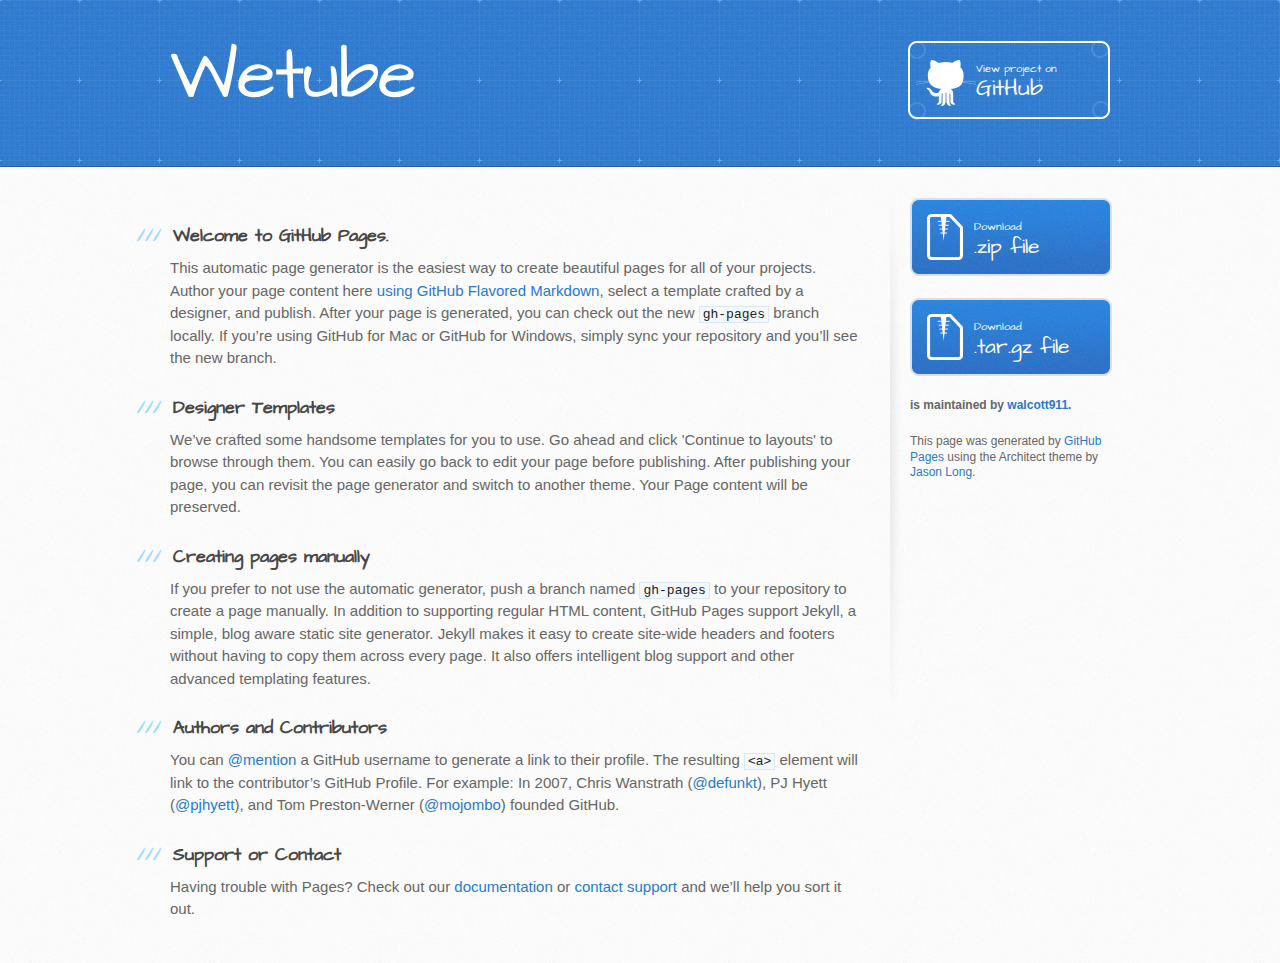
<file: index.html>
<!DOCTYPE html>
<html>
  <head>
    <meta charset='utf-8'>
    <meta http-equiv="X-UA-Compatible" content="chrome=1">
    <meta name="viewport" content="width=device-width, initial-scale=1, maximum-scale=1">
    <link href='https://fonts.googleapis.com/css?family=Architects+Daughter' rel='stylesheet' type='text/css'>
    <link rel="stylesheet" type="text/css" href="stylesheets/stylesheet.css" media="screen">
    <link rel="stylesheet" type="text/css" href="stylesheets/github-light.css" media="screen">
    <link rel="stylesheet" type="text/css" href="stylesheets/print.css" media="print">

    <!--[if lt IE 9]>
    <script src="//html5shiv.googlecode.com/svn/trunk/html5.js"></script>
    <![endif]-->

    <title>Wetube by Sakib Hasan</title>
  </head>

  <body>
    <header>
      <div class="inner">
        <h1>Wetube</h1>
        <h2></h2>
        <a href="https://github.com/walcott911/wetube" class="button"><small>View project on</small> GitHub</a>
      </div>
    </header>

    <div id="content-wrapper">
      <div class="inner clearfix">
        <section id="main-content">
          <h3>
<a id="welcome-to-github-pages" class="anchor" href="#welcome-to-github-pages" aria-hidden="true"><span class="octicon octicon-link"></span></a>Welcome to GitHub Pages.</h3>

<p>This automatic page generator is the easiest way to create beautiful pages for all of your projects. Author your page content here <a href="https://guides.github.com/features/mastering-markdown/">using GitHub Flavored Markdown</a>, select a template crafted by a designer, and publish. After your page is generated, you can check out the new <code>gh-pages</code> branch locally. If you’re using GitHub for Mac or GitHub for Windows, simply sync your repository and you’ll see the new branch.</p>

<h3>
<a id="designer-templates" class="anchor" href="#designer-templates" aria-hidden="true"><span class="octicon octicon-link"></span></a>Designer Templates</h3>

<p>We’ve crafted some handsome templates for you to use. Go ahead and click 'Continue to layouts' to browse through them. You can easily go back to edit your page before publishing. After publishing your page, you can revisit the page generator and switch to another theme. Your Page content will be preserved.</p>

<h3>
<a id="creating-pages-manually" class="anchor" href="#creating-pages-manually" aria-hidden="true"><span class="octicon octicon-link"></span></a>Creating pages manually</h3>

<p>If you prefer to not use the automatic generator, push a branch named <code>gh-pages</code> to your repository to create a page manually. In addition to supporting regular HTML content, GitHub Pages support Jekyll, a simple, blog aware static site generator. Jekyll makes it easy to create site-wide headers and footers without having to copy them across every page. It also offers intelligent blog support and other advanced templating features.</p>

<h3>
<a id="authors-and-contributors" class="anchor" href="#authors-and-contributors" aria-hidden="true"><span class="octicon octicon-link"></span></a>Authors and Contributors</h3>

<p>You can <a href="https://github.com/blog/821" class="user-mention">@mention</a> a GitHub username to generate a link to their profile. The resulting <code>&lt;a&gt;</code> element will link to the contributor’s GitHub Profile. For example: In 2007, Chris Wanstrath (<a href="https://github.com/defunkt" class="user-mention">@defunkt</a>), PJ Hyett (<a href="https://github.com/pjhyett" class="user-mention">@pjhyett</a>), and Tom Preston-Werner (<a href="https://github.com/mojombo" class="user-mention">@mojombo</a>) founded GitHub.</p>

<h3>
<a id="support-or-contact" class="anchor" href="#support-or-contact" aria-hidden="true"><span class="octicon octicon-link"></span></a>Support or Contact</h3>

<p>Having trouble with Pages? Check out our <a href="https://help.github.com/pages">documentation</a> or <a href="https://github.com/contact">contact support</a> and we’ll help you sort it out.</p>
        </section>

        <aside id="sidebar">
          <a href="https://github.com/walcott911/wetube/zipball/master" class="button">
            <small>Download</small>
            .zip file
          </a>
          <a href="https://github.com/walcott911/wetube/tarball/master" class="button">
            <small>Download</small>
            .tar.gz file
          </a>

          <p class="repo-owner"><a href="https://github.com/walcott911/wetube"></a> is maintained by <a href="https://github.com/walcott911">walcott911</a>.</p>

          <p>This page was generated by <a href="https://pages.github.com">GitHub Pages</a> using the Architect theme by <a href="https://twitter.com/jasonlong">Jason Long</a>.</p>
        </aside>
      </div>
    </div>

  
  </body>
</html>
</file>
<file: stylesheets/github-light.css>
/*
   Copyright 2014 GitHub Inc.

   Licensed under the Apache License, Version 2.0 (the "License");
   you may not use this file except in compliance with the License.
   You may obtain a copy of the License at

       http://www.apache.org/licenses/LICENSE-2.0

   Unless required by applicable law or agreed to in writing, software
   distributed under the License is distributed on an "AS IS" BASIS,
   WITHOUT WARRANTIES OR CONDITIONS OF ANY KIND, either express or implied.
   See the License for the specific language governing permissions and
   limitations under the License.

*/

.pl-c /* comment */ {
  color: #969896;
}

.pl-c1      /* constant, markup.raw, meta.diff.header, meta.module-reference, meta.property-name, support, support.constant, support.variable, variable.other.constant */,
.pl-s .pl-v /* string variable */ {
  color: #0086b3;
}

.pl-e  /* entity */,
.pl-en /* entity.name */ {
  color: #795da3;
}

.pl-s .pl-s1 /* string source */,
.pl-smi      /* storage.modifier.import, storage.modifier.package, storage.type.java, variable.other, variable.parameter.function */ {
  color: #333;
}

.pl-ent /* entity.name.tag */ {
  color: #63a35c;
}

.pl-k /* keyword, storage, storage.type */ {
  color: #a71d5d;
}

.pl-pds              /* punctuation.definition.string, string.regexp.character-class */,
.pl-s                /* string */,
.pl-s .pl-pse .pl-s1 /* string punctuation.section.embedded source */,
.pl-sr               /* string.regexp */,
.pl-sr .pl-cce       /* string.regexp constant.character.escape */,
.pl-sr .pl-sra       /* string.regexp string.regexp.arbitrary-repitition */,
.pl-sr .pl-sre       /* string.regexp source.ruby.embedded */ {
  color: #183691;
}

.pl-v /* variable */ {
  color: #ed6a43;
}

.pl-id /* invalid.deprecated */ {
  color: #b52a1d;
}

.pl-ii /* invalid.illegal */ {
  background-color: #b52a1d;
  color: #f8f8f8;
}

.pl-sr .pl-cce /* string.regexp constant.character.escape */ {
  color: #63a35c;
  font-weight: bold;
}

.pl-ml /* markup.list */ {
  color: #693a17;
}

.pl-mh        /* markup.heading */,
.pl-mh .pl-en /* markup.heading entity.name */,
.pl-ms        /* meta.separator */ {
  color: #1d3e81;
  font-weight: bold;
}

.pl-mq /* markup.quote */ {
  color: #008080;
}

.pl-mi /* markup.italic */ {
  color: #333;
  font-style: italic;
}

.pl-mb /* markup.bold */ {
  color: #333;
  font-weight: bold;
}

.pl-md /* markup.deleted, meta.diff.header.from-file */ {
  background-color: #ffecec;
  color: #bd2c00;
}

.pl-mi1 /* markup.inserted, meta.diff.header.to-file */ {
  background-color: #eaffea;
  color: #55a532;
}

.pl-mdr /* meta.diff.range */ {
  color: #795da3;
  font-weight: bold;
}

.pl-mo /* meta.output */ {
  color: #1d3e81;
}
</file>
<file: stylesheets/print.css>
html, body, div, span, applet, object, iframe,
h1, h2, h3, h4, h5, h6, p, blockquote, pre,
a, abbr, acronym, address, big, cite, code,
del, dfn, em, img, ins, kbd, q, s, samp,
small, strike, strong, sub, sup, tt, var,
b, u, i, center,
dl, dt, dd, ol, ul, li,
fieldset, form, label, legend,
table, caption, tbody, tfoot, thead, tr, th, td,
article, aside, canvas, details, embed,
figure, figcaption, footer, header, hgroup,
menu, nav, output, ruby, section, summary,
time, mark, audio, video {
  padding: 0;
  margin: 0;
  font: inherit;
  font-size: 100%;
  vertical-align: baseline;
  border: 0;
}
/* HTML5 display-role reset for older browsers */
article, aside, details, figcaption, figure,
footer, header, hgroup, menu, nav, section {
  display: block;
}
body {
  line-height: 1;
}
ol, ul {
  list-style: none;
}
blockquote, q {
  quotes: none;
}
blockquote:before, blockquote:after,
q:before, q:after {
  content: '';
  content: none;
}
table {
  border-spacing: 0;
  border-collapse: collapse;
}
body {
  font-family: 'Helvetica Neue', Helvetica, Arial, serif;
  font-size: 13px;
  line-height: 1.5;
  color: #000;
}

a {
  font-weight: bold;
  color: #d5000d;
}

header {
  padding-top: 35px;
  padding-bottom: 10px;
}

header h1 {
  font-size: 48px;
  font-weight: bold;
  line-height: 1.2;
  color: #303030;
  letter-spacing: -1px;
}

header h2 {
  font-size: 24px;
  font-weight: normal;
  line-height: 1.3;
  color: #aaa;
  letter-spacing: -1px;
}
#downloads {
  display: none;
}
#main_content {
  padding-top: 20px;
}

code, pre {
  margin-bottom: 30px;
  font-family: Monaco, "Bitstream Vera Sans Mono", "Lucida Console", Terminal;
  font-size: 12px;
  color: #222;
}

code {
  padding: 0 3px;
}

pre {
  padding: 20px;
  overflow: auto;
  border: solid 1px #ddd;
}
pre code {
  padding: 0;
}

ul, ol, dl {
  margin-bottom: 20px;
}


/* COMMON STYLES */

table {
  width: 100%;
  border: 1px solid #ebebeb;
}

th {
  font-weight: 500;
}

td {
  font-weight: 300;
  text-align: center;
  border: 1px solid #ebebeb;
}

form {
  padding: 20px;
  background: #f2f2f2;

}


/* GENERAL ELEMENT TYPE STYLES */

h1 {
  font-size: 2.8em;
}

h2 {
  margin-bottom: 8px;
  font-size: 22px;
  font-weight: bold;
  color: #303030;
}

h3 {
  margin-bottom: 8px;
  font-size: 18px;
  font-weight: bold;
  color: #d5000d;
}

h4 {
  font-size: 16px;
  font-weight: bold;
  color: #303030;
}

h5 {
  font-size: 1em;
  color: #303030;
}

h6 {
  font-size: .8em;
  color: #303030;
}

p {
  margin-bottom: 20px;
  font-weight: 300;
}

a {
  text-decoration: none;
}

p a {
  font-weight: 400;
}

blockquote {
  padding: 0 0 0 30px;
  margin-bottom: 20px;
  font-size: 1.6em;
  border-left: 10px solid #e9e9e9;
}

ul li {
  padding-left: 20px;
  list-style-position: inside;
  list-style: disc;
}

ol li {
  padding-left: 3px;
  list-style-position: inside;
  list-style: decimal;
}

dl dd {
  font-style: italic;
  font-weight: 100;
}

footer {
  padding-top: 20px;
  padding-bottom: 30px;
  margin-top: 40px;
  font-size: 13px;
  color: #aaa;
}

footer a {
  color: #666;
}

/* MISC */
.clearfix:after {
  display: block;
  height: 0;
  clear: both;
  visibility: hidden;
  content: '.';
}

.clearfix {display: inline-block;}
* html .clearfix {height: 1%;}
.clearfix {display: block;}
</file>
<file: stylesheets/stylesheet.css>
/*! normalize.css v3.0.2 | MIT License | git.io/normalize */

/**
 * 1. Set default font family to sans-serif.
 * 2. Prevent iOS text size adjust after orientation change, without disabling
 *    user zoom.
 */

html {
  font-family: sans-serif; /* 1 */
  -webkit-text-size-adjust: 100%; /* 2 */
  -ms-text-size-adjust: 100%; /* 2 */
}

/**
 * Remove default margin.
 */

body {
  margin: 0;
}

/* HTML5 display definitions
   ========================================================================== */

/**
 * Correct `block` display not defined for any HTML5 element in IE 8/9.
 * Correct `block` display not defined for `details` or `summary` in IE 10/11
 * and Firefox.
 * Correct `block` display not defined for `main` in IE 11.
 */

article,
aside,
details,
figcaption,
figure,
footer,
header,
hgroup,
main,
menu,
nav,
section,
summary {
  display: block;
}

/**
 * 1. Correct `inline-block` display not defined in IE 8/9.
 * 2. Normalize vertical alignment of `progress` in Chrome, Firefox, and Opera.
 */

audio,
canvas,
progress,
video {
  display: inline-block; /* 1 */
  vertical-align: baseline; /* 2 */
}

/**
 * Prevent modern browsers from displaying `audio` without controls.
 * Remove excess height in iOS 5 devices.
 */

audio:not([controls]) {
  display: none;
  height: 0;
}

/**
 * Address `[hidden]` styling not present in IE 8/9/10.
 * Hide the `template` element in IE 8/9/11, Safari, and Firefox < 22.
 */

[hidden],
template {
  display: none;
}

/* Links
   ========================================================================== */

/**
 * Remove the gray background color from active links in IE 10.
 */

a {
  background-color: transparent;
}

/**
 * Improve readability when focused and also mouse hovered in all browsers.
 */

a:active,
a:hover {
  outline: 0;
}

/* Text-level semantics
   ========================================================================== */

/**
 * Address styling not present in IE 8/9/10/11, Safari, and Chrome.
 */

abbr[title] {
  border-bottom: 1px dotted;
}

/**
 * Address style set to `bolder` in Firefox 4+, Safari, and Chrome.
 */

b,
strong {
  font-weight: bold;
}

/**
 * Address styling not present in Safari and Chrome.
 */

dfn {
  font-style: italic;
}

/**
 * Address variable `h1` font-size and margin within `section` and `article`
 * contexts in Firefox 4+, Safari, and Chrome.
 */

h1 {
  margin: 0.67em 0;
  font-size: 2em;
}

/**
 * Address styling not present in IE 8/9.
 */

mark {
  color: #000;
  background: #ff0;
}

/**
 * Address inconsistent and variable font size in all browsers.
 */

small {
  font-size: 80%;
}

/**
 * Prevent `sub` and `sup` affecting `line-height` in all browsers.
 */

sub,
sup {
  position: relative;
  font-size: 75%;
  line-height: 0;
  vertical-align: baseline;
}

sup {
  top: -0.5em;
}

sub {
  bottom: -0.25em;
}

/* Embedded content
   ========================================================================== */

/**
 * Remove border when inside `a` element in IE 8/9/10.
 */

img {
  border: 0;
}

/**
 * Correct overflow not hidden in IE 9/10/11.
 */

svg:not(:root) {
  overflow: hidden;
}

/* Grouping content
   ========================================================================== */

/**
 * Address margin not present in IE 8/9 and Safari.
 */

figure {
  margin: 1em 40px;
}

/**
 * Address differences between Firefox and other browsers.
 */

hr {
  height: 0;
  -moz-box-sizing: content-box;
  box-sizing: content-box;
}

/**
 * Contain overflow in all browsers.
 */

pre {
  overflow: auto;
}

/**
 * Address odd `em`-unit font size rendering in all browsers.
 */

code,
kbd,
pre,
samp {
  font-family: monospace, monospace;
  font-size: 1em;
}

/* Forms
   ========================================================================== */

/**
 * Known limitation: by default, Chrome and Safari on OS X allow very limited
 * styling of `select`, unless a `border` property is set.
 */

/**
 * 1. Correct color not being inherited.
 *    Known issue: affects color of disabled elements.
 * 2. Correct font properties not being inherited.
 * 3. Address margins set differently in Firefox 4+, Safari, and Chrome.
 */

button,
input,
optgroup,
select,
textarea {
  margin: 0; /* 3 */
  font: inherit; /* 2 */
  color: inherit; /* 1 */
}

/**
 * Address `overflow` set to `hidden` in IE 8/9/10/11.
 */

button {
  overflow: visible;
}

/**
 * Address inconsistent `text-transform` inheritance for `button` and `select`.
 * All other form control elements do not inherit `text-transform` values.
 * Correct `button` style inheritance in Firefox, IE 8/9/10/11, and Opera.
 * Correct `select` style inheritance in Firefox.
 */

button,
select {
  text-transform: none;
}

/**
 * 1. Avoid the WebKit bug in Android 4.0.* where (2) destroys native `audio`
 *    and `video` controls.
 * 2. Correct inability to style clickable `input` types in iOS.
 * 3. Improve usability and consistency of cursor style between image-type
 *    `input` and others.
 */

button,
html input[type="button"], /* 1 */
input[type="reset"],
input[type="submit"] {
  -webkit-appearance: button; /* 2 */
  cursor: pointer; /* 3 */
}

/**
 * Re-set default cursor for disabled elements.
 */

button[disabled],
html input[disabled] {
  cursor: default;
}

/**
 * Remove inner padding and border in Firefox 4+.
 */

button::-moz-focus-inner,
input::-moz-focus-inner {
  padding: 0;
  border: 0;
}

/**
 * Address Firefox 4+ setting `line-height` on `input` using `!important` in
 * the UA stylesheet.
 */

input {
  line-height: normal;
}

/**
 * It's recommended that you don't attempt to style these elements.
 * Firefox's implementation doesn't respect box-sizing, padding, or width.
 *
 * 1. Address box sizing set to `content-box` in IE 8/9/10.
 * 2. Remove excess padding in IE 8/9/10.
 */

input[type="checkbox"],
input[type="radio"] {
  box-sizing: border-box; /* 1 */
  padding: 0; /* 2 */
}

/**
 * Fix the cursor style for Chrome's increment/decrement buttons. For certain
 * `font-size` values of the `input`, it causes the cursor style of the
 * decrement button to change from `default` to `text`.
 */

input[type="number"]::-webkit-inner-spin-button,
input[type="number"]::-webkit-outer-spin-button {
  height: auto;
}

/**
 * 1. Address `appearance` set to `searchfield` in Safari and Chrome.
 * 2. Address `box-sizing` set to `border-box` in Safari and Chrome
 *    (include `-moz` to future-proof).
 */

input[type="search"] {
  -webkit-box-sizing: content-box; /* 2 */
  -moz-box-sizing: content-box;
  box-sizing: content-box;
  -webkit-appearance: textfield; /* 1 */
}

/**
 * Remove inner padding and search cancel button in Safari and Chrome on OS X.
 * Safari (but not Chrome) clips the cancel button when the search input has
 * padding (and `textfield` appearance).
 */

input[type="search"]::-webkit-search-cancel-button,
input[type="search"]::-webkit-search-decoration {
  -webkit-appearance: none;
}

/**
 * Define consistent border, margin, and padding.
 */

fieldset {
  padding: 0.35em 0.625em 0.75em;
  margin: 0 2px;
  border: 1px solid #c0c0c0;
}

/**
 * 1. Correct `color` not being inherited in IE 8/9/10/11.
 * 2. Remove padding so people aren't caught out if they zero out fieldsets.
 */

legend {
  padding: 0; /* 2 */
  border: 0; /* 1 */
}

/**
 * Remove default vertical scrollbar in IE 8/9/10/11.
 */

textarea {
  overflow: auto;
}

/**
 * Don't inherit the `font-weight` (applied by a rule above).
 * NOTE: the default cannot safely be changed in Chrome and Safari on OS X.
 */

optgroup {
  font-weight: bold;
}

/* Tables
   ========================================================================== */

/**
 * Remove most spacing between table cells.
 */

table {
  border-spacing: 0;
  border-collapse: collapse;
}

td,
th {
  padding: 0;
}

/* LAYOUT STYLES */
body {
  font-family: 'Helvetica Neue', Helvetica, Arial, serif;
  font-size: 15px;
  font-weight: 400;
  line-height: 1.5;
  color: #666;
  background: #fafafa url(../images/body-bg.jpg) 0 0 repeat;
}

p {
  margin-top: 0;
}

a {
  color: #2879d0;
}
a:hover {
  color: #2268b2;
}

header {
  padding-top: 40px;
  padding-bottom: 40px;
  font-family: 'Architects Daughter', 'Helvetica Neue', Helvetica, Arial, serif;
  background: #2e7bcf url(../images/header-bg.jpg) 0 0 repeat-x;
  border-bottom: solid 1px #275da1;
}

header h1 {
  width: 540px;
  margin-top: 0;
  margin-bottom: 0.2em;
  font-size: 72px;
  font-weight: normal;
  line-height: 1;
  color: #fff;
  letter-spacing: -1px;
}

header h2 {
  width: 540px;
  margin-top: 0;
  margin-bottom: 0;
  font-size: 26px;
  font-weight: normal;
  line-height: 1.3;
  color: #9ddcff;
  letter-spacing: 0;
}

.inner {
  position: relative;
  width: 940px;
  margin: 0 auto;
}

#content-wrapper {
  padding-top: 30px;
  border-top: solid 1px #fff;
}

#main-content {
  float: left;
  width: 690px;
}

#main-content img {
  max-width: 100%;
}

aside#sidebar {
  float: right;
  width: 200px;
  min-height: 504px;
  padding-left: 20px;
  font-size: 12px;
  line-height: 1.3;
  background: transparent url(../images/sidebar-bg.jpg) 0 0 no-repeat;
}

aside#sidebar p.repo-owner,
aside#sidebar p.repo-owner a {
  font-weight: bold;
}

#downloads {
  margin-bottom: 40px;
}

a.button {
  width: 134px;
  height: 58px;
  padding-top: 22px;
  padding-left: 68px;
  font-family: 'Architects Daughter', 'Helvetica Neue', Helvetica, Arial, serif;
  font-size: 23px;
  line-height: 1.2;
  color: #fff;
}
a.button small {
  display: block;
  font-size: 11px;
}
header a.button {
  position: absolute;
  top: 0;
  right: 0;
  background: transparent url(../images/github-button.png) 0 0 no-repeat;
}
aside a.button {
  display: block;
  width: 138px;
  padding-left: 64px;
  margin-bottom: 20px;
  font-size: 21px;
  background: transparent url(../images/download-button.png) 0 0 no-repeat;
}

code, pre {
  margin-bottom: 30px;
  font-family: Monaco, "Bitstream Vera Sans Mono", "Lucida Console", Terminal, monospace;
  font-size: 13px;
  color: #222;
}

code {
  padding: 0 3px;
  background-color: #f2f8fc;
  border: solid 1px #dbe7f3;
}

pre {
  padding: 20px;
  overflow: auto;
  text-shadow: none;
  background: #fff;
  border: solid 1px #f2f2f2;
}
pre code {
  padding: 0;
  color: #2879d0;
  background-color: #fff;
  border: none;
}

ul, ol, dl {
  margin-bottom: 20px;
}


/* COMMON STYLES */

hr {
  height: 0;
  margin-top: 1em;
  margin-bottom: 1em;
  border: 0;
  border-top: solid 1px #ddd;
}

table {
  width: 100%;
  border: 1px solid #ebebeb;
}

th {
  font-weight: 500;
}

td {
  font-weight: 300;
  text-align: center;
  border: 1px solid #ebebeb;
}

form {
  padding: 20px;
  background: #f2f2f2;

}


/* GENERAL ELEMENT TYPE STYLES */

#main-content h1 {
  margin-top: 0;
  margin-bottom: 0;
  font-family: 'Architects Daughter', 'Helvetica Neue', Helvetica, Arial, serif;
  font-size: 2.8em;
  font-weight: normal;
  color: #474747;
  text-indent: 6px;
  letter-spacing: -1px;
}

#main-content h1:before {
  padding-right: 0.3em;
  margin-left: -0.9em;
  color: #9ddcff;
  content: "/";
}

#main-content h2 {
  margin-bottom: 8px;
  font-family: 'Architects Daughter', 'Helvetica Neue', Helvetica, Arial, serif;
  font-size: 22px;
  font-weight: bold;
  color: #474747;
  text-indent: 4px;
}
#main-content h2:before {
  padding-right: 0.3em;
  margin-left: -1.5em;
  content: "//";
  color: #9ddcff;
}

#main-content h3 {
  margin-top: 24px;
  margin-bottom: 8px;
  font-family: 'Architects Daughter', 'Helvetica Neue', Helvetica, Arial, serif;
  font-size: 18px;
  font-weight: bold;
  color: #474747;
  text-indent: 3px;
}

#main-content h3:before {
  padding-right: 0.3em;
  margin-left: -2em;
  content: "///";
  color: #9ddcff;
}

#main-content h4 {
  margin-bottom: 8px;
  font-family: 'Architects Daughter', 'Helvetica Neue', Helvetica, Arial, serif;
  font-size: 15px;
  font-weight: bold;
  color: #474747;
  text-indent: 3px;
}

h4:before {
  padding-right: 0.3em;
  margin-left: -2.8em;
  content: "////";
  color: #9ddcff;
}

#main-content h5 {
  margin-bottom: 8px;
  font-family: 'Architects Daughter', 'Helvetica Neue', Helvetica, Arial, serif;
  font-size: 14px;
  color: #474747;
  text-indent: 3px;
}
h5:before {
  padding-right: 0.3em;
  margin-left: -3.2em;
  content: "/////";
  color: #9ddcff;
}

#main-content h6 {
  margin-bottom: 8px;
  font-family: 'Architects Daughter', 'Helvetica Neue', Helvetica, Arial, serif;
  font-size: .8em;
  color: #474747;
  text-indent: 3px;
}
h6:before {
  padding-right: 0.3em;
  margin-left: -3.7em;
  content: "//////";
  color: #9ddcff;
}

p {
  margin-bottom: 20px;
}

a {
  text-decoration: none;
}

p a {
  font-weight: 400;
}

blockquote {
  padding: 0 0 0 30px;
  margin-bottom: 20px;
  font-size: 1.6em;
  border-left: 10px solid #e9e9e9;
}

ul {
  list-style-position: inside;
  list-style: disc;
  padding-left: 20px;
}

ol {
  list-style-position: inside;
  list-style: decimal;
  padding-left: 3px;
}

dl dd {
  font-style: italic;
  font-weight: 100;
}

footer {
  padding-top: 20px;
  padding-bottom: 30px;
  margin-top: 40px;
  font-size: 13px;
  color: #aaa;
  background: transparent url('../images/hr.png') 0 0 no-repeat;
}

footer a {
  color: #666;
}
footer a:hover {
  color: #444;
}

/* MISC */
.clearfix:after {
  display: block;
  height: 0;
  clear: both;
  visibility: hidden;
  content: '.';
}

.clearfix {display: inline-block;}
* html .clearfix {height: 1%;}
.clearfix {display: block;}

/* #Media Queries
================================================== */

/* Smaller than standard 960 (devices and browsers) */
@media only screen and (max-width: 959px) { }

/* Tablet Portrait size to standard 960 (devices and browsers) */
@media only screen and (min-width: 768px) and (max-width: 959px) {
  .inner {
    width: 740px;
  }
  header h1, header h2 {
    width: 340px;
  }
  header h1 {
    font-size: 60px;
  }
  header h2 {
    font-size: 30px;
  }
  #main-content {
    width: 490px;
  }
  #main-content h1:before,
  #main-content h2:before,
  #main-content h3:before,
  #main-content h4:before,
  #main-content h5:before,
  #main-content h6:before {
    padding-right: 0;
    margin-left: 0;
    content: none;
  }
}

/* All Mobile Sizes (devices and browser) */
@media only screen and (max-width: 767px) {
  .inner {
    width: 93%;
  }
  header {
    padding: 20px 0;
  }
  header .inner {
    position: relative;
  }
  header h1, header h2 {
    width: 100%;
  }
  header h1 {
    font-size: 48px;
  }
  header h2 {
    font-size: 24px;
  }
  header a.button {
    position: relative;
    display: inline-block;
    width: auto;
    height: auto;
    padding: 5px 10px;
    margin-top: 15px;
    font-size: 13px;
    line-height: 1;
    color: #2879d0;
    text-align: center;
    background-color: #9ddcff;
    background-image: none;
    border-radius: 5px;
    -moz-border-radius: 5px;
    -webkit-border-radius: 5px;
  }
  header a.button small {
    display: inline;
    font-size: 13px;
  }
  #main-content,
  aside#sidebar {
    float: none;
    width: 100% ! important;
  }
  aside#sidebar {
    min-height: 0;
    padding: 20px 0;
    margin-top: 20px;
    background-image: none;
    border-top: solid 1px #ddd;
  }
  aside#sidebar a.button {
    display: none;
  }
  #main-content h1:before,
  #main-content h2:before,
  #main-content h3:before,
  #main-content h4:before,
  #main-content h5:before,
  #main-content h6:before {
    padding-right: 0;
    margin-left: 0;
    content: none;
  }
}

/* Mobile Landscape Size to Tablet Portrait (devices and browsers) */
@media only screen and (min-width: 480px) and (max-width: 767px) { }

/* Mobile Portrait Size to Mobile Landscape Size (devices and browsers) */
@media only screen and (max-width: 479px) { }
</file>
